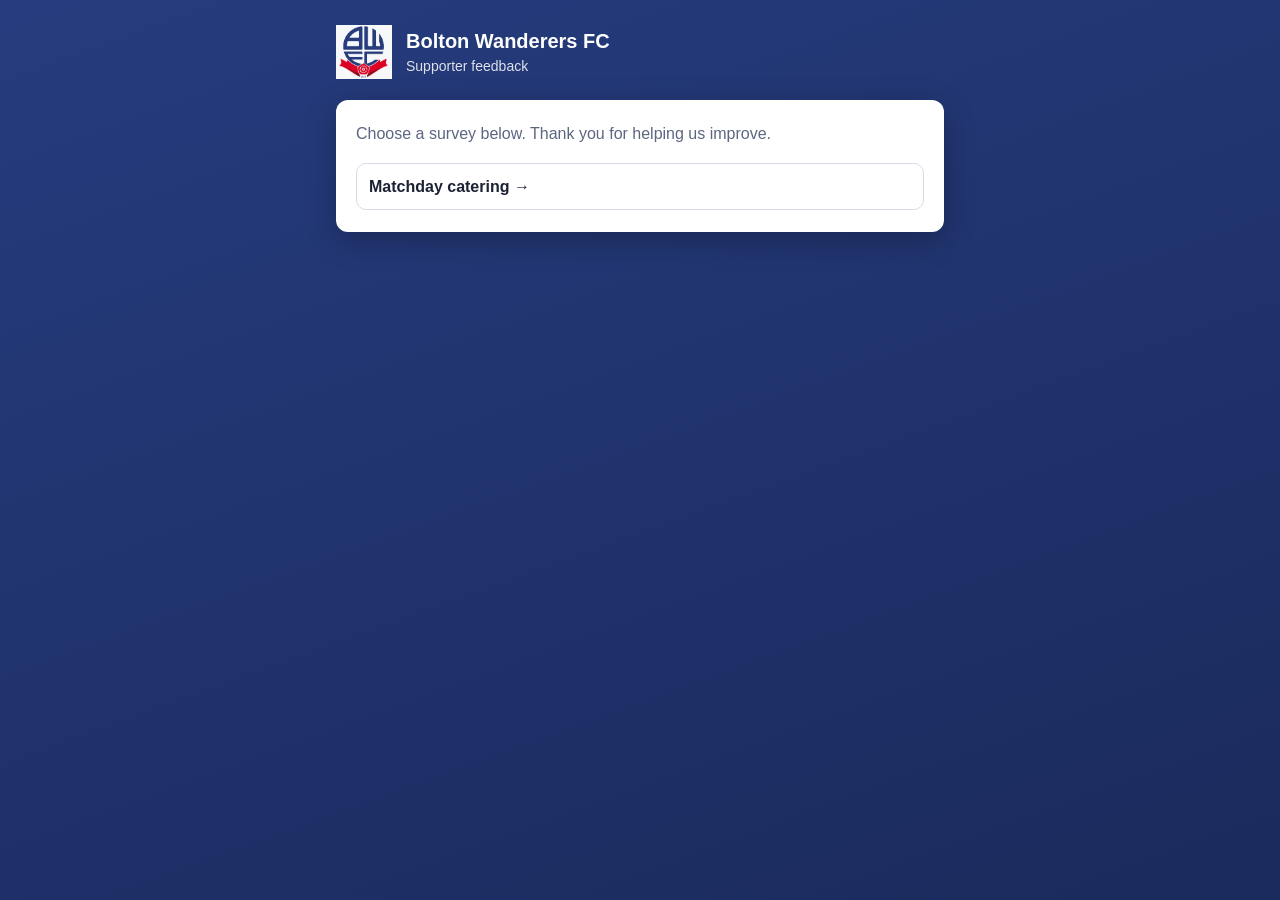
<file: index.html>
<!DOCTYPE html>
<html lang="en">
<head>
  <meta charset="UTF-8">
  <meta name="viewport" content="width=device-width, initial-scale=1.0">
  <title>Feedback</title>
  <link rel="stylesheet" href="/style.css">
</head>
<body>
  <div class="page-wrap">
    <header class="site-header" id="header"></header>
    <main class="card">
      <p class="intro">Choose a survey below. Thank you for helping us improve.</p>
      <div class="options" id="list"></div>
    </main>
  </div>
  <script type="module">
    import { ORG, SURVEYS } from "/surveys-config.js";
    import { renderHeader, escapeHtml } from "/shared.js";
    renderHeader(document.getElementById("header"), "Supporter feedback");
    document.title = `${ORG.name} — Feedback`;
    document.getElementById("list").innerHTML = SURVEYS.map(s =>
      `<a class="option" style="text-decoration:none;color:inherit;font-weight:600" href="/${s.id}">${escapeHtml(s.title)} →</a>`
    ).join("");
  </script>
</body>
</html>
</file>
<file: style.css>
:root {
  --navy: #263c7e;
  --navy-dark: #1a2a5c;
  --navy-light: #e9edf7;
  --white: #ffffff;
  --ink: #1b2233;
  --muted: #5d6680;
  --line: #d6dbe8;
  --star: #f2b705;
  --ok: #1f7a4a;
  --err: #b42318;
  --radius: 12px;
}

* { box-sizing: border-box; }

body {
  margin: 0;
  font-family: -apple-system, BlinkMacSystemFont, "Segoe UI", Roboto, Helvetica, Arial, sans-serif;
  color: var(--ink);
  background: var(--navy);
  background-image: linear-gradient(160deg, var(--navy) 0%, var(--navy-dark) 100%);
  background-attachment: fixed;
  min-height: 100vh;
  line-height: 1.45;
}

.page-wrap { max-width: 640px; margin: 0 auto; padding: 24px 16px 48px; }
.page-wrap.wide { max-width: 1100px; }

/* Header */
.site-header { display: flex; align-items: center; gap: 14px; color: var(--white); margin-bottom: 20px; }
.crest { width: 56px; height: 56px; object-fit: contain; }
.logo-mark {
  width: 56px; height: 56px; border-radius: 50%;
  border: 2px solid var(--white); color: var(--white);
  display: grid; place-items: center; font-weight: 800; font-size: 14px; letter-spacing: .5px;
}
.site-name { font-size: 20px; font-weight: 800; }
.site-sub { font-size: 14px; opacity: .85; }

/* Card */
.card { background: var(--white); border-radius: var(--radius); padding: 22px 20px; box-shadow: 0 8px 30px rgba(0,0,0,.25); }
.card + .card { margin-top: 16px; }
.intro { color: var(--muted); margin: 0 0 18px; }
.context-pill {
  display: inline-block; background: var(--navy-light); color: var(--navy);
  font-weight: 600; font-size: 13px; padding: 4px 10px; border-radius: 999px; margin-bottom: 14px;
}

/* Questions */
.q { padding: 16px 0; border-top: 1px solid var(--line); }
.q:first-of-type { border-top: none; padding-top: 4px; }
.q-label { display: block; font-weight: 600; margin-bottom: 10px; }
.req { color: var(--err); margin-left: 2px; }

.stars { display: flex; gap: 6px; }
.stars button {
  background: none; border: none; padding: 2px; cursor: pointer;
  font-size: 34px; line-height: 1; color: var(--line); transition: transform .1s;
}
.stars button.on { color: var(--star); }
.stars button:active { transform: scale(.9); }
.stars button:focus-visible { outline: 2px solid var(--navy); border-radius: 6px; }

.options { display: flex; flex-direction: column; gap: 8px; }
.option {
  display: flex; align-items: center; gap: 10px; padding: 11px 12px;
  border: 1.5px solid var(--line); border-radius: 10px; cursor: pointer; user-select: none;
}
.option input { accent-color: var(--navy); width: 18px; height: 18px; margin: 0; }
.option:has(input:checked) { border-color: var(--navy); background: var(--navy-light); }

textarea, input[type="text"], input[type="email"], input[type="password"], input[type="date"], select {
  width: 100%; font: inherit; padding: 11px 12px;
  border: 1.5px solid var(--line); border-radius: 10px; background: var(--white); color: var(--ink);
}
textarea { min-height: 96px; resize: vertical; }
textarea:focus, input:focus, select:focus { outline: none; border-color: var(--navy); }

/* Buttons */
.btn {
  display: inline-block; font: inherit; font-weight: 700; cursor: pointer;
  background: var(--navy); color: var(--white); border: none; border-radius: 10px; padding: 13px 20px;
}
.btn:hover { background: var(--navy-dark); }
.btn:disabled { opacity: .6; cursor: default; }
.btn.block { width: 100%; margin-top: 18px; font-size: 17px; }
.btn.ghost { background: var(--white); color: var(--navy); border: 1.5px solid var(--navy); }
.btn.small { padding: 8px 14px; font-size: 14px; }

/* Alerts */
.alert { border-radius: 10px; padding: 14px 16px; margin-bottom: 16px; }
.alert-success { background: #e6f4ec; color: var(--ok); }
.alert-error { background: #fdecea; color: var(--err); display: none; }

.footer { text-align: center; color: rgba(255,255,255,.7); font-size: 13px; margin-top: 22px; }

/* ── Admin ─────────────────────────────── */
.admin-bar { display: flex; justify-content: space-between; align-items: center; gap: 12px; flex-wrap: wrap; }
.tabs { display: flex; gap: 6px; flex-wrap: wrap; margin-bottom: 16px; }
.tab {
  font: inherit; font-weight: 600; cursor: pointer; padding: 9px 16px; border-radius: 999px;
  border: 1.5px solid rgba(255,255,255,.5); background: transparent; color: var(--white);
}
.tab.active { background: var(--white); color: var(--navy); border-color: var(--white); }
.tab .count { opacity: .7; font-weight: 500; margin-left: 4px; }

.stat-grid { display: grid; grid-template-columns: repeat(auto-fill, minmax(150px, 1fr)); gap: 12px; margin-bottom: 16px; }
.stat { background: var(--navy-light); border-radius: 10px; padding: 12px 14px; }
.stat-label { font-size: 13px; color: var(--muted); }
.stat-value { font-size: 24px; font-weight: 800; color: var(--navy); }

.filters { display: flex; gap: 10px; flex-wrap: wrap; align-items: end; margin-bottom: 14px; }
.filters label { font-size: 13px; color: var(--muted); display: flex; flex-direction: column; gap: 4px; }
.filters input, .filters select { width: auto; padding: 8px 10px; }

.table-wrap { overflow-x: auto; border: 1px solid var(--line); border-radius: 10px; }
table { border-collapse: collapse; width: 100%; font-size: 14px; }
th, td { text-align: left; padding: 9px 10px; border-bottom: 1px solid var(--line); vertical-align: top; }
th { background: var(--navy-light); color: var(--navy); position: sticky; top: 0; white-space: nowrap; }
td.long { min-width: 220px; }
.empty { padding: 24px; text-align: center; color: var(--muted); }

.breakdown { display: grid; grid-template-columns: repeat(auto-fill, minmax(240px, 1fr)); gap: 12px; margin-bottom: 16px; }
.breakdown h4 { margin: 0 0 8px; font-size: 14px; }
.bar-row { display: grid; grid-template-columns: 1fr 40px; gap: 8px; font-size: 13px; margin-bottom: 6px; }
.bar-track { grid-column: 1 / -1; height: 6px; background: var(--line); border-radius: 3px; overflow: hidden; }
.bar-fill { height: 100%; background: var(--navy); }
</file>
